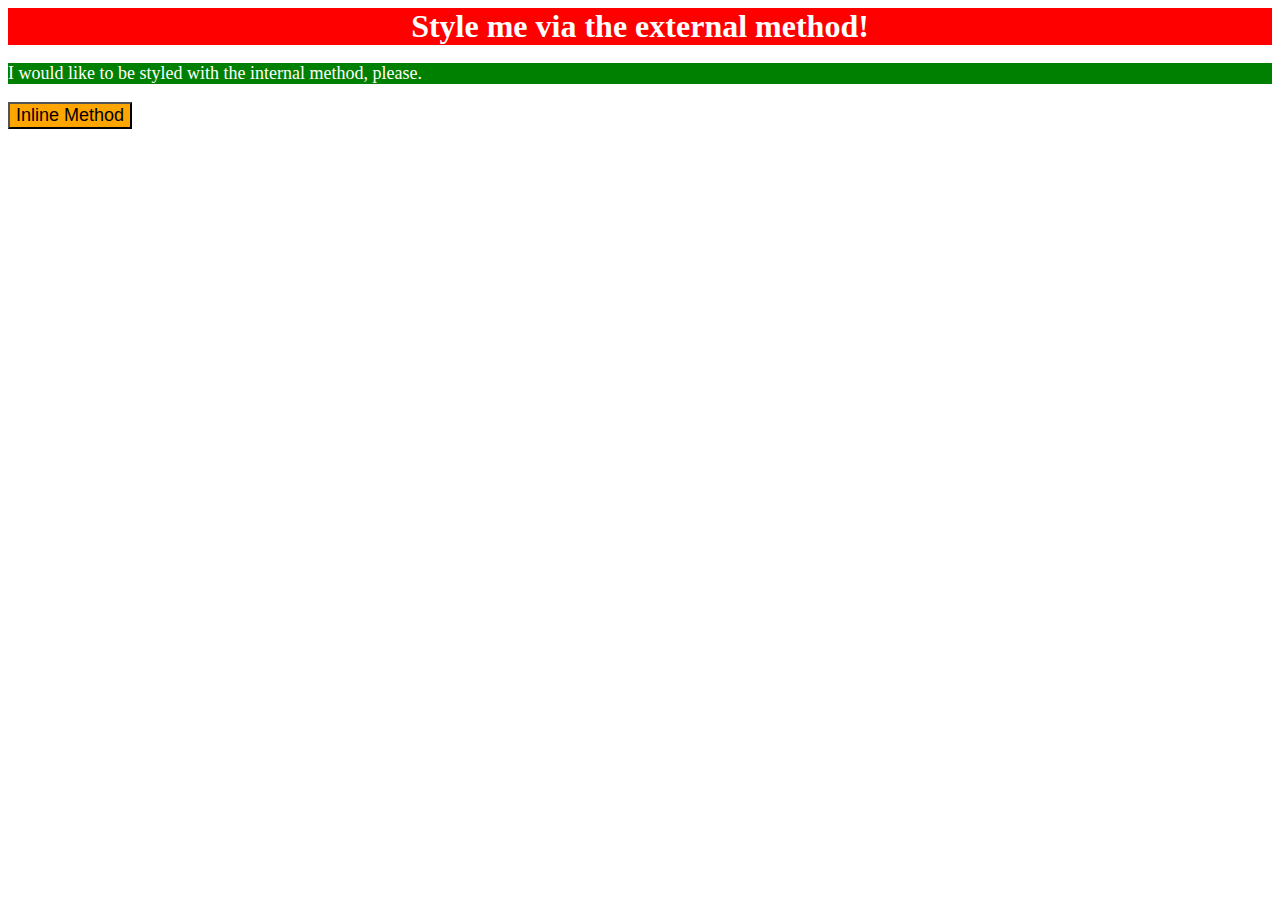
<file: foundations/01-css-methods/index.html>
<!DOCTYPE html>
<html lang="en">
  <head>
    <meta charset="UTF-8">
    <meta http-equiv="X-UA-Compatible" content="IE=edge">
    <meta name="viewport" content="width=device-width, initial-scale=1.0">
    <title>Methods for Adding CSS</title>
    <link rel="stylesheet" href="styles.css">
    <style>

      p{
        background-color: green;
        color: white;
        font-size: 18px;
      }
    </style>
    
  </head>
  <body>
    <div>Style me via the external method!</div>
    <p>I would like to be styled with the internal method, please.</p>
    <button style="background-color: orange; font-size: 18px;">Inline Method</button>

  </body>
</html>
</file>
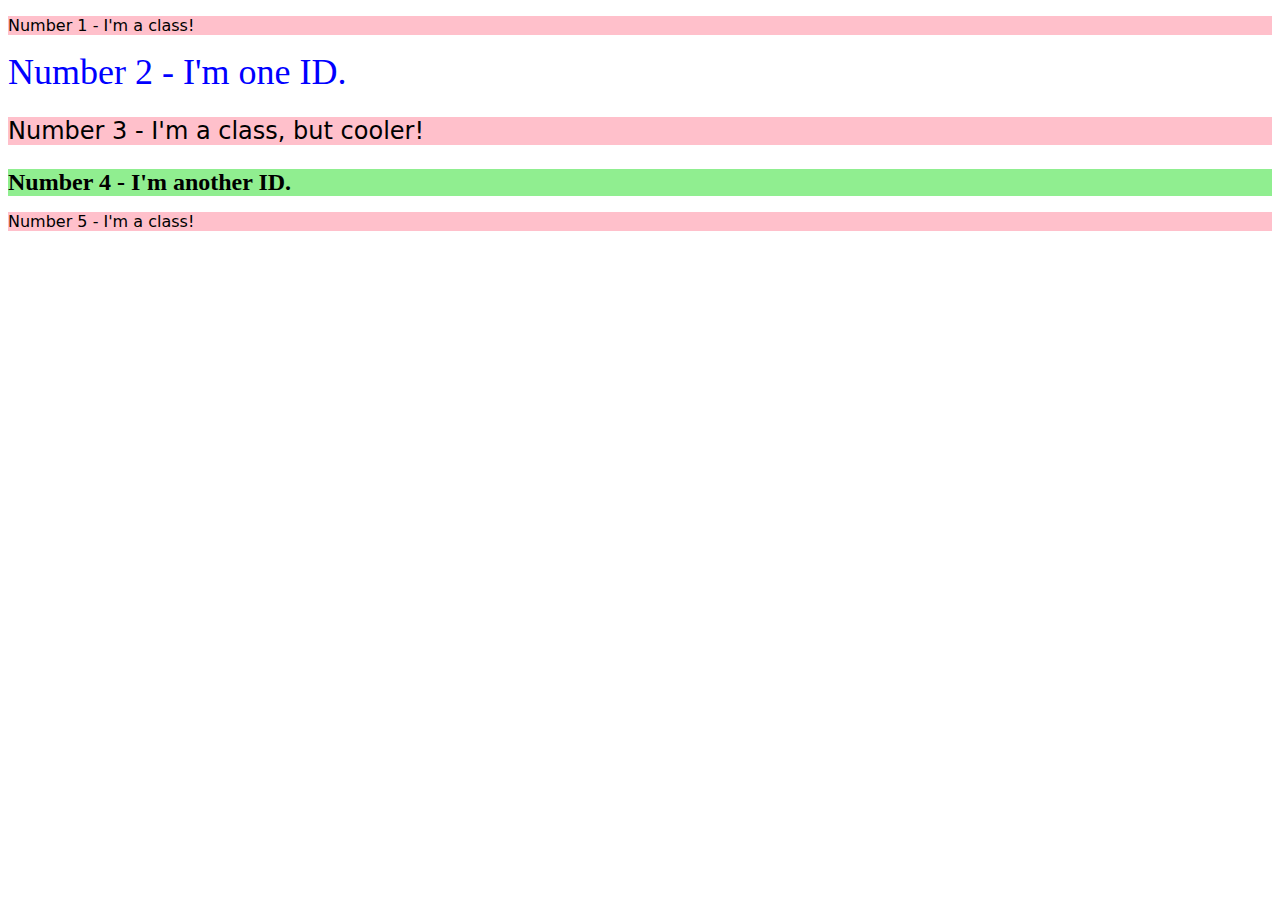
<file: foundations/02-class-id-selectors/index.html>
<!DOCTYPE html>
<html lang="en">
  <head>
    <meta charset="UTF-8">
    <meta http-equiv="X-UA-Compatible" content="IE=edge">
    <meta name="viewport" content="width=device-width, initial-scale=1.0">
    <title>Class and ID Selectors</title>
    <link rel="stylesheet" href="style.css">
  </head>
  <body>
    <p class="allClass">Number 1 - I'm a class!</p>
    <div id="oneID">Number 2 - I'm one ID.</div>
    <p class="uniqueClass">Number 3 - I'm a class, but cooler!</p>
    <div id="anotherID">Number 4 - I'm another ID.</div>
    <p class="allClass">Number 5 - I'm a class!</p>
  </body>
</html>
</file>
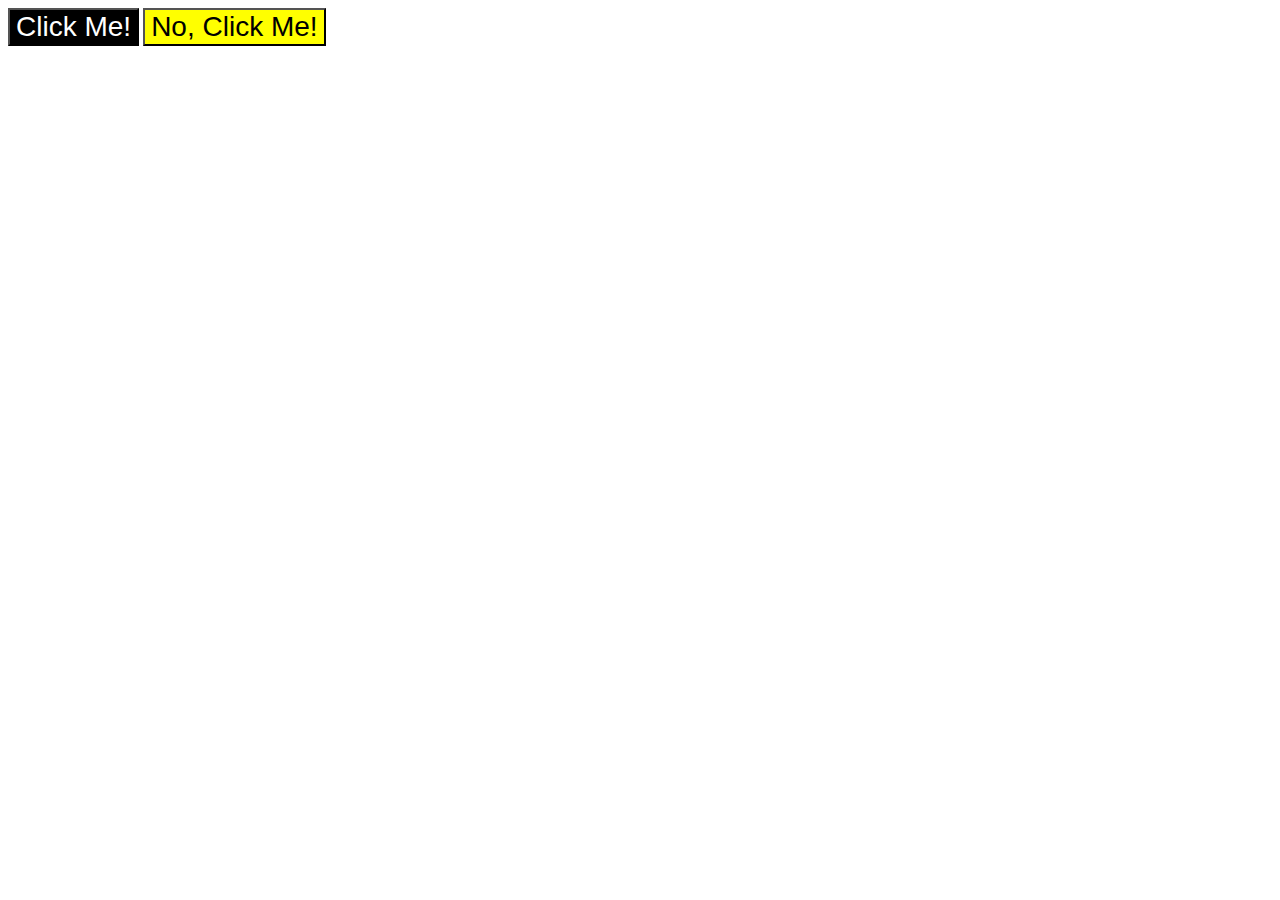
<file: foundations/03-grouping-selectors/index.html>
<!DOCTYPE html>
<html lang="en">
  <head>
    <meta charset="UTF-8">
    <meta http-equiv="X-UA-Compatible" content="IE=edge">
    <meta name="viewport" content="width=device-width, initial-scale=1.0">
    <title>Grouping Selectors</title>
    <link rel="stylesheet" href="style.css">
  </head>
  <body>
    <button class="firstClick">Click Me!</button>
    <button class="secondClick">No, Click Me!</button>
  </body>
</html>
</file>
<file: foundations/01-css-methods/styles.css>
/* styling for exercise 1 index */

div{
    background-color: red;
    color: white;
    font-size: 32px;
    font-weight: bold;
    text-align: center;
}
</file>
<file: foundations/02-class-id-selectors/style.css>
#oneID {
    color:blue;
    font-size: 36px;
}

#anotherID {
    background-color: lightgreen;
    font-size: 24px;
    font-weight: bold;

}

.allClass,
.uniqueClass {
    background-color: pink;
    font-family: Verdana, "DejaVu Sans", sans-serif;
}

.uniqueClass {
    font-size: 24px;
}
</file>
<file: foundations/03-grouping-selectors/style.css>
.firstClick{
    background-color: black;
    color: white;
}

.secondClick{
    background-color: yellow;
}

.firstClick,
.secondClick{
    font-size: 28px;
    font-family: Helvetica, "Times New Roman", sans-serif;
}
</file>
